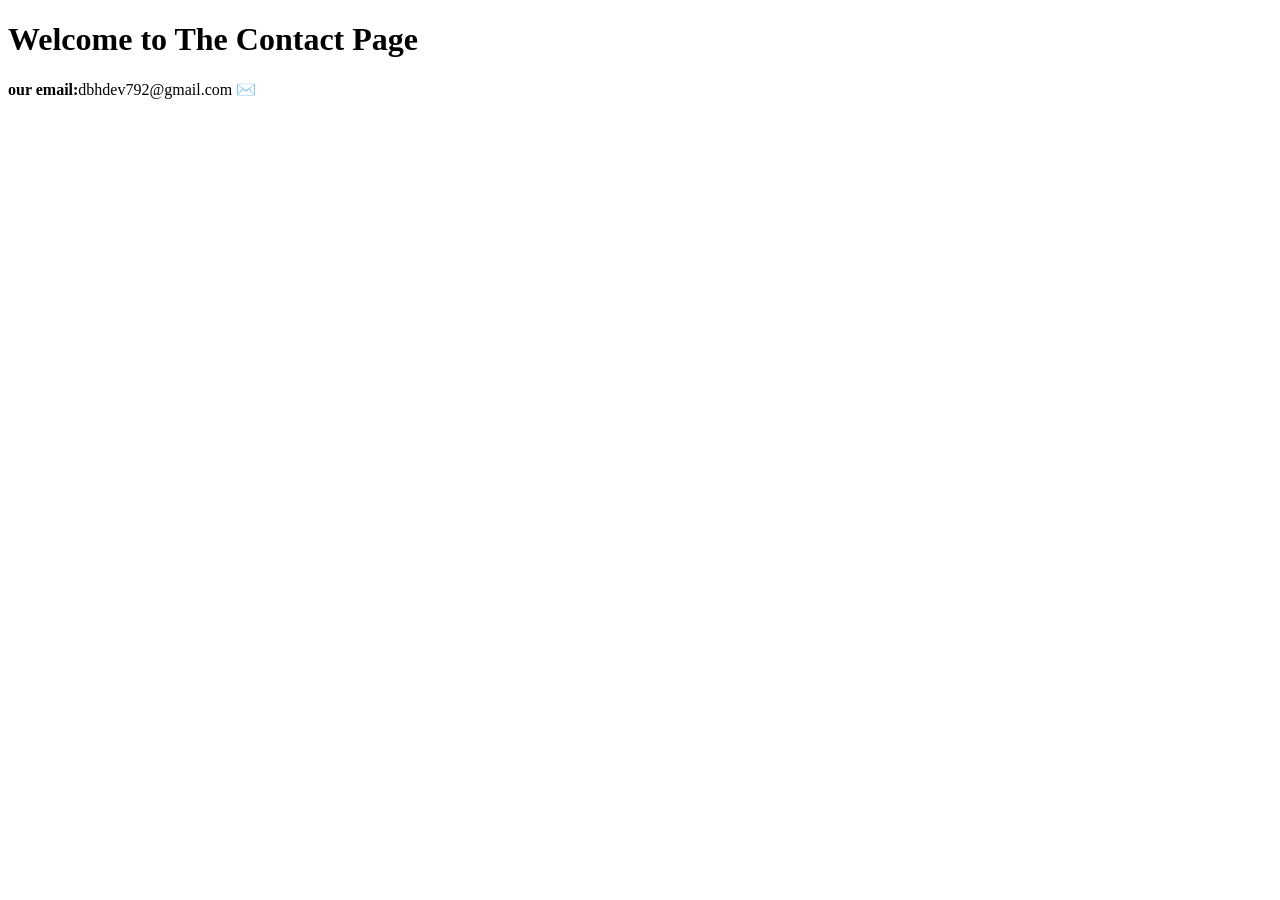
<file: contactMe.html>
<!DOCTYPE html>
<html lang="en">
<head>
  <meta charset="UTF-8">
  <meta name="viewport" content="width=device-width, initial-scale=1.0">
  <title>Contact</title>
</head>
<body>
  <h1>Welcome to The Contact Page</h1>
  <p><b>our email:</b>dbhdev792@gmail.com ✉️</p>
</body>
</html>
</file>
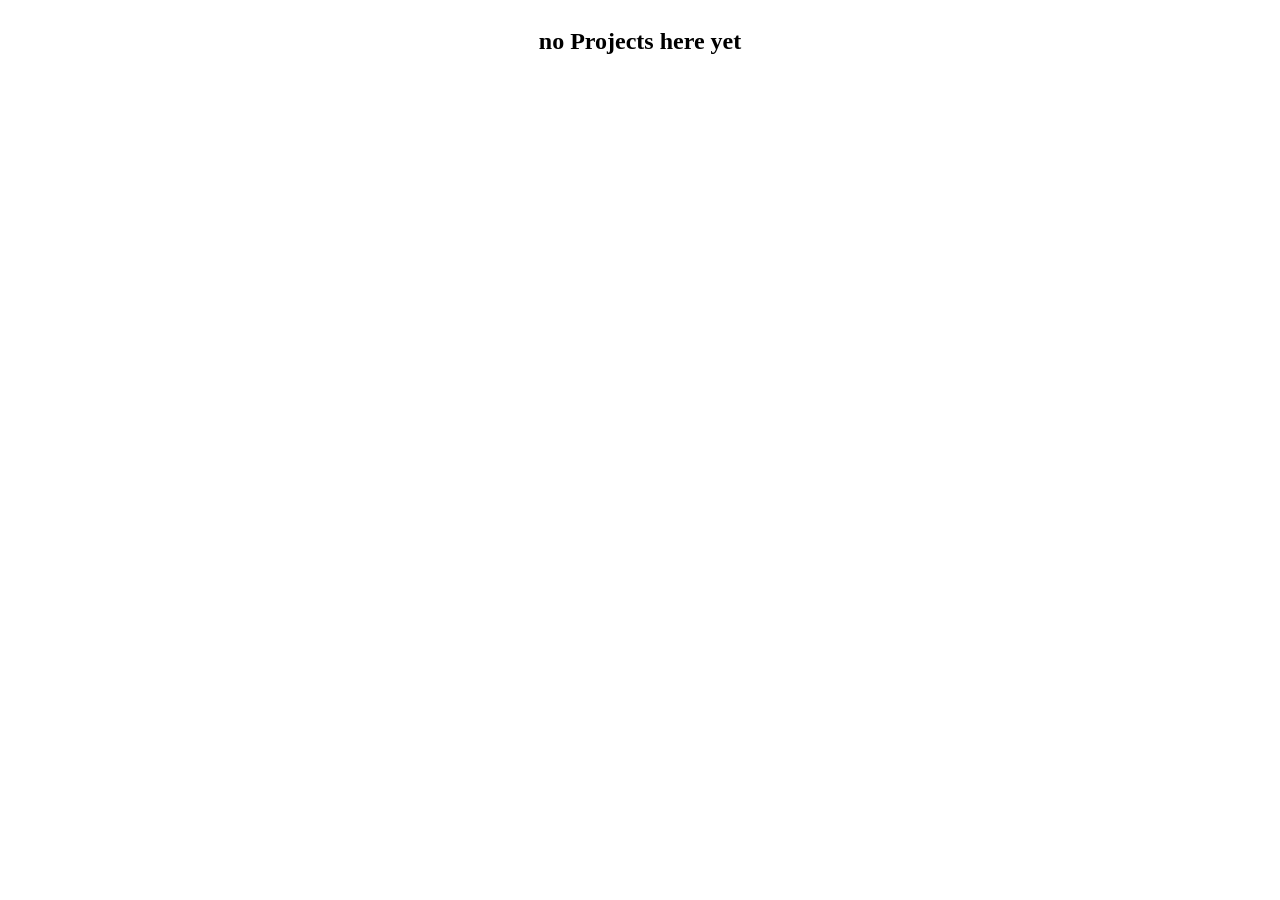
<file: Projects.html>
<!DOCTYPE html>
<html lang="en">
<head>
  <meta charset="UTF-8">
  <meta name="viewport" content="width=device-width, initial-scale=1.0">
  <title>myProjects</title>
  <style>
    body {
      display:flex;
      justify-content:center;
      align-items:center;
    }
  </style>
</head>
<body>
  <h2>no Projects here yet</h2>
</body>
</html>
</file>
